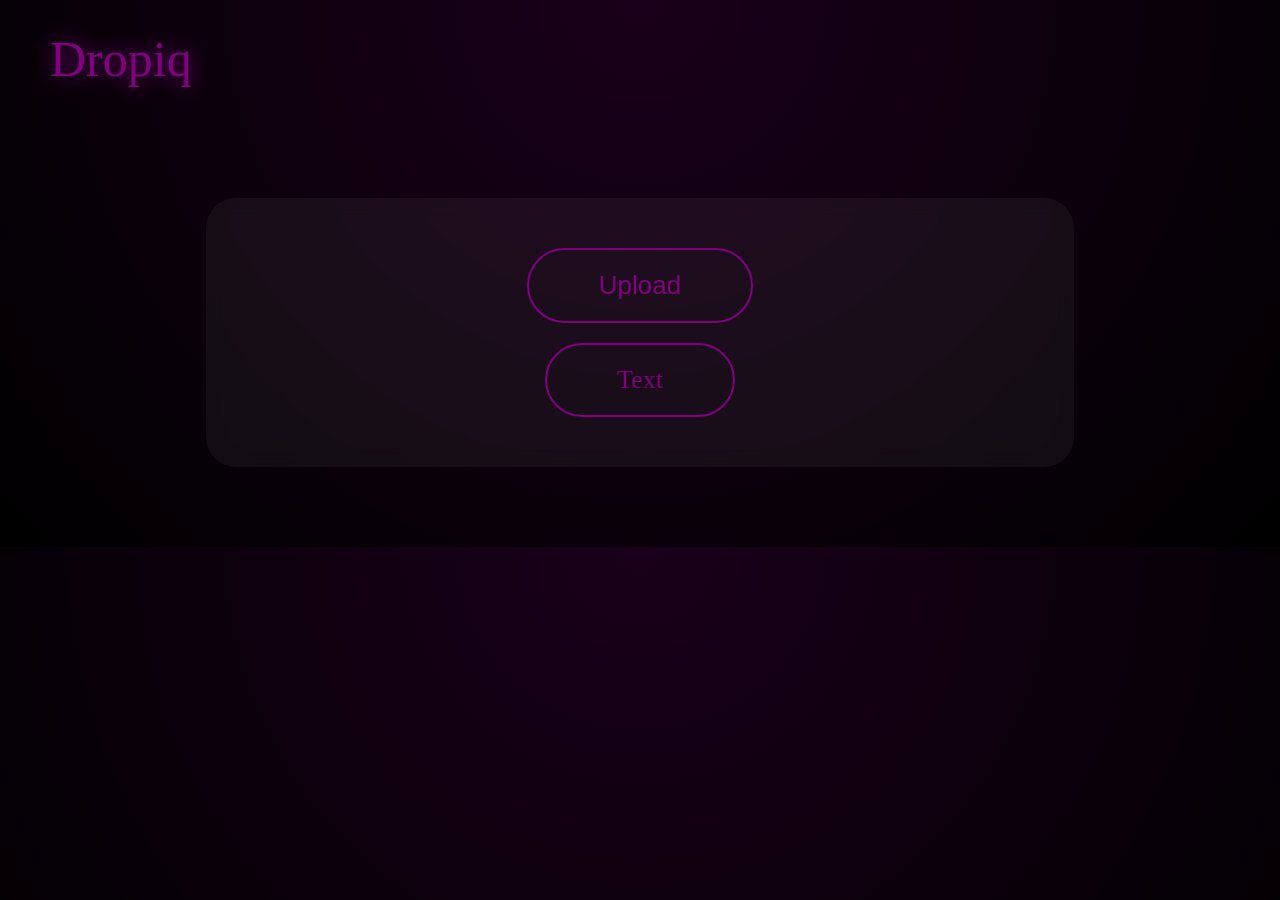
<file: templates/index.html>
<!DOCTYPE html>
<html>
<head>
    <title>Dropiq</title>
    <link rel="stylesheet" href="/static/style.css">
</head>
<body>

<div class="top-bar">
    <div class="branding">Dropiq</div>
</div>

<div class="main-card">

    <!-- Upload Dropdown -->
    <div class="dropdown">
        <button id="uploadBtn" class="upload-btn">Upload</button>

        <div id="dropdownMenu" class="dropdown-content hidden">
            <label>
                Upload Files
                <input type="file" id="fileInput" multiple hidden>
            </label>
            <label>
                Upload Folder
                <input type="file" id="folderInput" webkitdirectory hidden>
            </label>
        </div>
    </div>

    <!-- Text Button (same style & size) -->
    <a href="/text" class="upload-btn" style="display:inline-block; margin-top:20px;">
        Text
    </a>

    <!-- Drag Area -->
    <div id="dropArea" class="hidden">Drop Files Here</div>

    <!-- Preview -->
    <div id="preview"></div>

    <!-- Message -->
    <div id="message"></div>

    <!-- Download Links -->
    <div id="downloadLinks"></div>

</div>

<script>
const uploadBtn = document.getElementById("uploadBtn");
const dropdown = document.getElementById("dropdownMenu");
const fileInput = document.getElementById("fileInput");
const folderInput = document.getElementById("folderInput");
const preview = document.getElementById("preview");
const dropArea = document.getElementById("dropArea");

/* Toggle dropdown */
uploadBtn.onclick = (e) => {
    e.stopPropagation();
    dropdown.classList.toggle("hidden");
};

/* Close dropdown outside */
window.addEventListener("click", function(e) {
    if (!uploadBtn.contains(e.target) && !dropdown.contains(e.target)) {
        dropdown.classList.add("hidden");
    }
});

/* File selection */
fileInput.onchange = () => upload(fileInput.files, "/upload_files");
folderInput.onchange = () => upload(folderInput.files, "/upload_folder");

/* Drag behavior */
window.addEventListener("dragenter", () => {
    dropArea.classList.remove("hidden");
});

window.addEventListener("dragleave", () => {
    dropArea.classList.add("hidden");
});

dropArea.addEventListener("dragover", e => e.preventDefault());

dropArea.addEventListener("drop", e => {
    e.preventDefault();
    dropArea.classList.add("hidden");
    upload(e.dataTransfer.files, "/upload_files");
});

/* Upload function */
function upload(files, url) {
    preview.innerHTML = "";
    let formData = new FormData();

    document.getElementById("message").innerText = "Uploading...";

    [...files].forEach(file => {
        formData.append(url.includes("folder") ? "folder" : "files", file);

        let div = document.createElement("div");
        div.className = "file-item";
        div.innerText = file.name;
        preview.appendChild(div);
    });

    let xhr = new XMLHttpRequest();
    xhr.open("POST", url);

    xhr.onload = () => {
        let res = JSON.parse(xhr.responseText);
        document.getElementById("message").innerText = res.message;

        let links = document.getElementById("downloadLinks");
        links.innerHTML = "";

        res.files.forEach(file => {
            let a = document.createElement("a");
            a.href = "/download/" + file;
            a.innerText = "Download " + file;
            a.className = "download-btn";
            links.appendChild(a);
        });
    };

    xhr.send(formData);
}
</script>

</body>
</html>
</file>
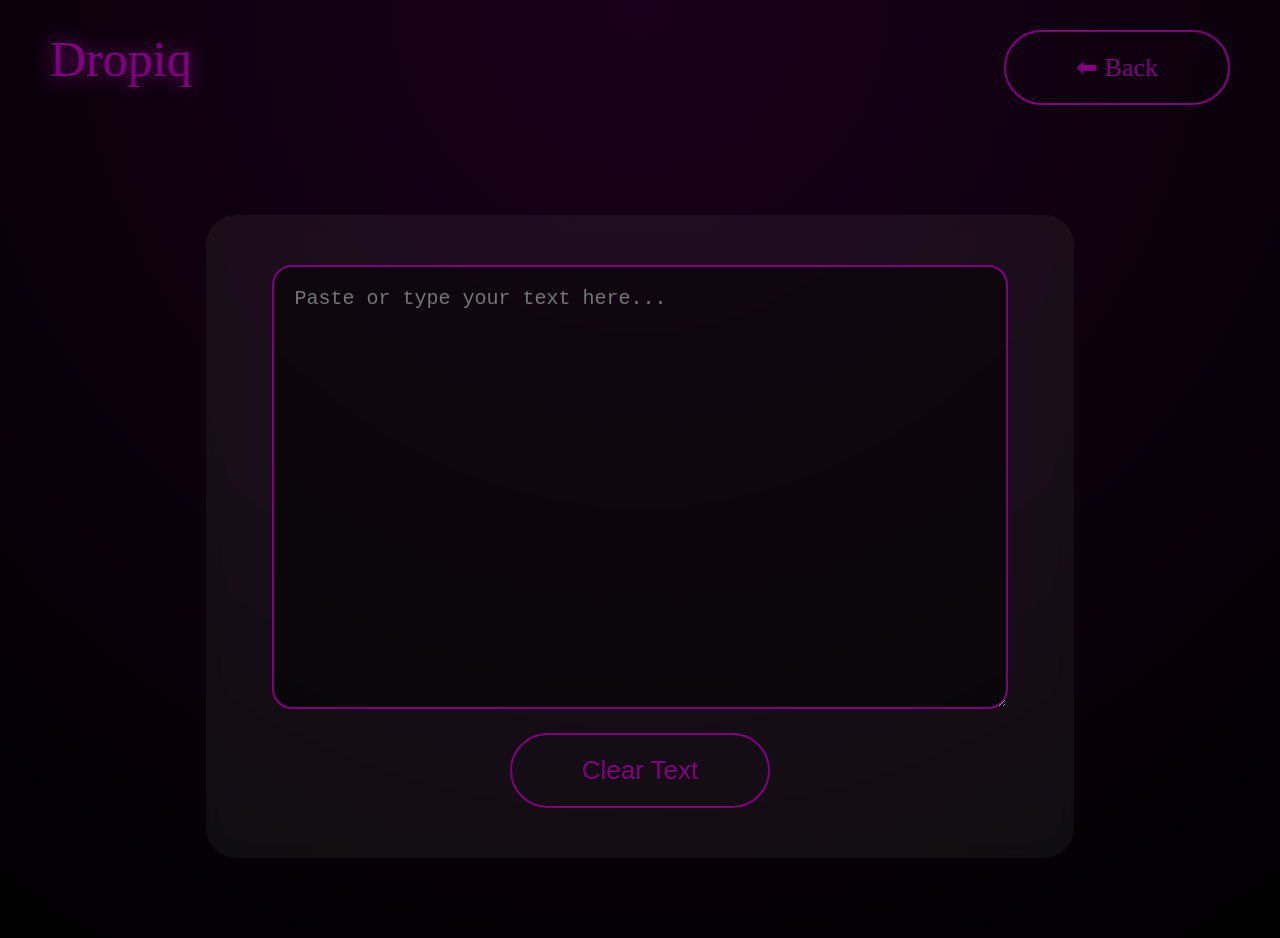
<file: templates/text.html>
<!DOCTYPE html>
<html>
<head>
    <title>Text</title>
    <link rel="stylesheet" href="/static/style.css">
</head>
<body>

<div class="top-bar">
    <div class="branding">Dropiq</div>
    <a href="/" class="upload-btn">⬅ Back</a>
</div>

<div class="main-card">

    <textarea id="textBox" placeholder="Paste or type your text here..."></textarea>

    <button onclick="clearText()" class="upload-btn" style="margin-top:20px;">
        Clear Text
    </button>

</div>

<script>
const textBox = document.getElementById("textBox");

/* Load saved text when page opens */
window.onload = function() {
    const savedText = localStorage.getItem("dropiq_text");
    if (savedText) {
        textBox.value = savedText;
    }
};

/* Save text while typing */
    textBox.addEventListener("input", function() {
    localStorage.setItem("dropiq_text", textBox.value);
});

/* Clear text manually */
function clearText() {
    textBox.value = "";
    localStorage.removeItem("dropiq_text");
}
</script>

</body>
</html>
</file>
<file: static/style.css>
body {
    margin: 0;
    font-family: "Brush Script MT", cursive;
    background: radial-gradient(circle at top, #1a001a, #000);
    color: white;
}

/* TOP BAR */
.top-bar {
    display: flex;
    justify-content: space-between;
    padding: 30px 50px;
}

/* BRAND */
.branding {
    font-size: 50px;
    color: #800080;
    text-shadow: 0 0 20px #800080;
}

/* MAIN CARD */
.main-card {
    width: 60%;
    margin: 80px auto;
    padding: 50px;
    border-radius: 30px;
    background: rgba(255,255,255,0.05);
    backdrop-filter: blur(10px);
    text-align: center;
}

/* BUTTON */
.upload-btn {
    padding: 20px 70px;
    border-radius: 60px;
    border: 2px solid #800080;
    background: transparent;
    color: #800080;
    font-size: 26px;
    cursor: pointer;
    text-decoration: none;
}

/* DROPDOWN */
.dropdown-content {
    margin-top: 10px;
    background: rgba(50,0,50,0.9);
    border-radius: 20px;
    padding: 10px;
}

.dropdown-content label {
    display: block;
    padding: 15px;
    color: #E6E6FA;
    cursor: pointer;
}

/* HIDDEN */
.hidden {
    display: none;
}

/* DRAG AREA */
#dropArea {
    margin: 30px auto;
    padding: 40px;
    width: 80%;
    border: 2px dashed #800080;
    border-radius: 20px;
}

/* FILE PREVIEW */
.file-item {
    margin: 10px;
    padding: 10px;
    background: rgba(255,255,255,0.1);
    border-radius: 10px;
}

/* MESSAGE */
#message {
    font-size: 22px;
    color: #E6E6FA;
}

/* DOWNLOAD */
.download-btn {
    display: block;
    background: #EE82EE;
    color: #E6E6FA;
    padding: 10px;
    margin: 10px auto;
    width: 220px;
    border-radius: 30px;
    text-decoration: none;
}

/* TEXT AREA */
#textBox {
    width: 90%;
    height: 400px;
    border-radius: 20px;
    border: 2px solid #800080;
    background: rgba(0,0,0,0.5);
    color: #E6E6FA;
    font-size: 20px;
    padding: 20px;
}
</file>
